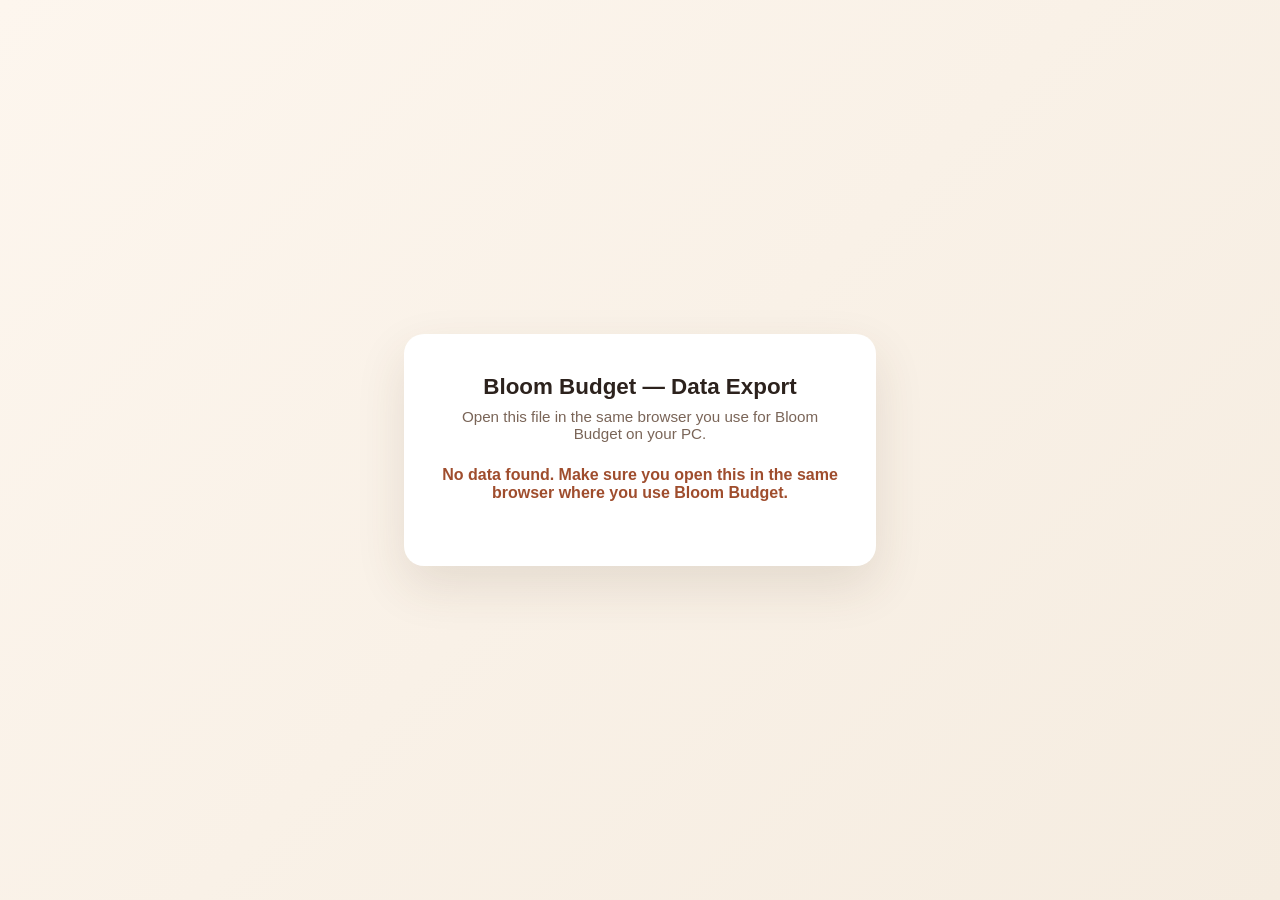
<file: tools/export-local-data.html>
<!DOCTYPE html>
<html lang="en">
<head>
  <meta charset="UTF-8">
  <title>Export Bloom Budget Data</title>
  <style>
    body {
      font-family: "Segoe UI", sans-serif;
      display: flex; align-items: center; justify-content: center;
      min-height: 100vh; margin: 0;
      background: linear-gradient(135deg, #fdf6ee, #f5ece0);
      color: #2c221d;
    }
    .box {
      background: #fff;
      border-radius: 20px;
      padding: 40px 36px;
      max-width: 400px;
      width: 100%;
      box-shadow: 0 20px 50px rgba(84,55,34,0.12);
      text-align: center;
    }
    h1 { font-size: 1.4rem; margin: 0 0 8px; }
    p  { color: #7a6558; margin: 0 0 24px; font-size: 0.95rem; }
    .status { font-weight: 600; font-size: 1rem; margin-top: 16px; }
    .ok  { color: #4a7c4e; }
    .err { color: #9f4d2d; }
  </style>
</head>
<body>
<div class="box">
  <h1>Bloom Budget — Data Export</h1>
  <p>Open this file in the same browser you use for Bloom Budget on your PC.</p>
  <p id="status" class="status"></p>
</div>
<script>
  const status = document.getElementById('status');
  const data = localStorage.getItem('bloom-budget-state-v2');

  if (!data) {
    status.className = 'status err';
    status.textContent = 'No data found. Make sure you open this in the same browser where you use Bloom Budget.';
  } else {
    // Auto-download
    const blob = new Blob([data], { type: 'application/json' });
    const url  = URL.createObjectURL(blob);
    const a    = document.createElement('a');
    a.href     = url;
    a.download = 'bloom-budget-data.json';
    document.body.appendChild(a);
    a.click();
    URL.revokeObjectURL(url);
    a.remove();

    status.className = 'status ok';
    status.textContent = '✓ bloom-budget-data.json downloaded. You can close this tab.';
  }
</script>
</body>
</html>
</file>
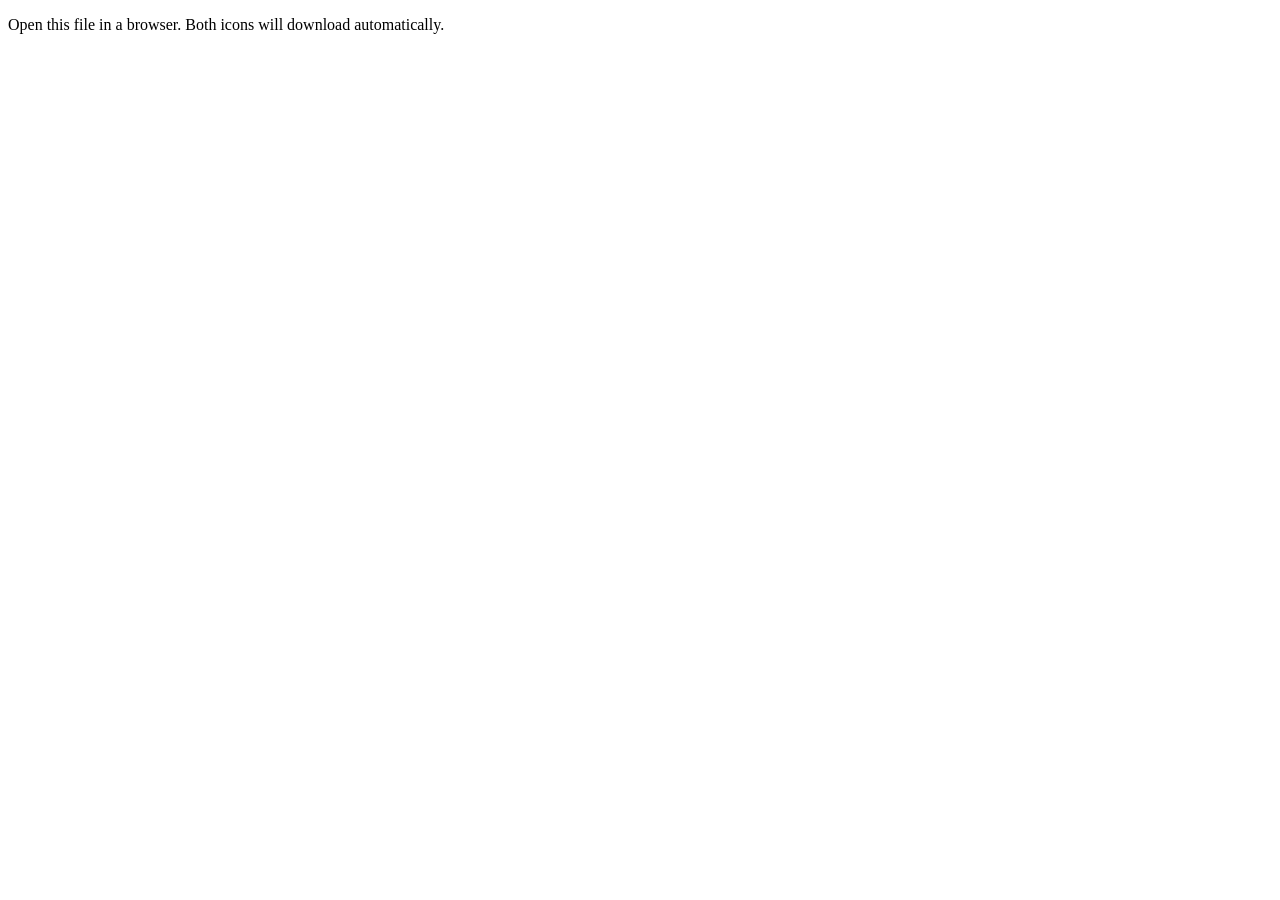
<file: tools/generate-icons.html>
<!DOCTYPE html>
<html>
<head><title>Generate Bloom Budget Icons</title></head>
<body>
<p>Open this file in a browser. Both icons will download automatically.</p>
<script>
[192, 512].forEach(function(size) {
  var canvas = document.createElement('canvas');
  canvas.width = size;
  canvas.height = size;
  var ctx = canvas.getContext('2d');

  // Copper background
  ctx.fillStyle = '#c86b41';
  ctx.fillRect(0, 0, size, size);

  // White serif "B"
  ctx.fillStyle = '#fffaf7';
  ctx.font = 'bold ' + Math.round(size * 0.58) + 'px Georgia, "Palatino Linotype", serif';
  ctx.textAlign = 'center';
  ctx.textBaseline = 'middle';
  ctx.fillText('B', size / 2, size / 2 + size * 0.03);

  var a = document.createElement('a');
  a.download = 'icon-' + size + '.png';
  a.href = canvas.toDataURL('image/png');
  document.body.appendChild(a);
  a.click();
});
</script>
</body>
</html>
</file>
